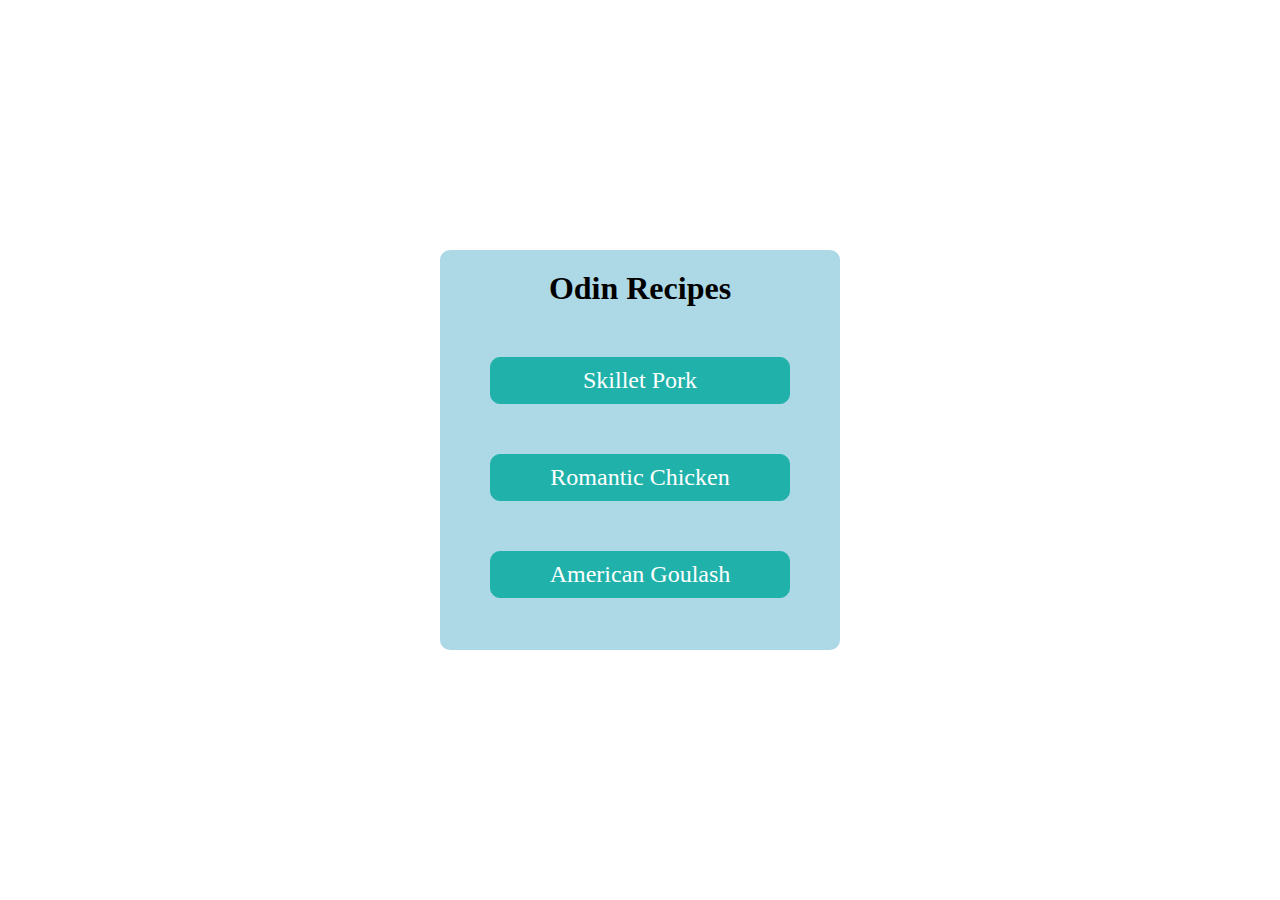
<file: index.html>
<!DOCTYPE html>
<html lang="en">
    <head>
        <meta charset="UTF-8">
        <meta name="viewport" content="width=device-width, initial-scale=1.0">
        <title>Odin Recipes</title>
        <link rel="stylesheet" href="./css/style.css">

    </head>
    <body>
        <div class="container">
            <h1>Odin Recipes</h1>
            <ul>
                <li>
                    <a href="./recipes/skillet-pork.html">Skillet Pork</a>
                </li>
                <li>
                    <a href="./recipes/romantic-chicken.html">Romantic Chicken</a>
                </li>
                <li>
                    <a href="./recipes/american-goulan.html">American Goulash</a>
                </li>
            </ul>
        </div>
    </body>
</html>
</file>
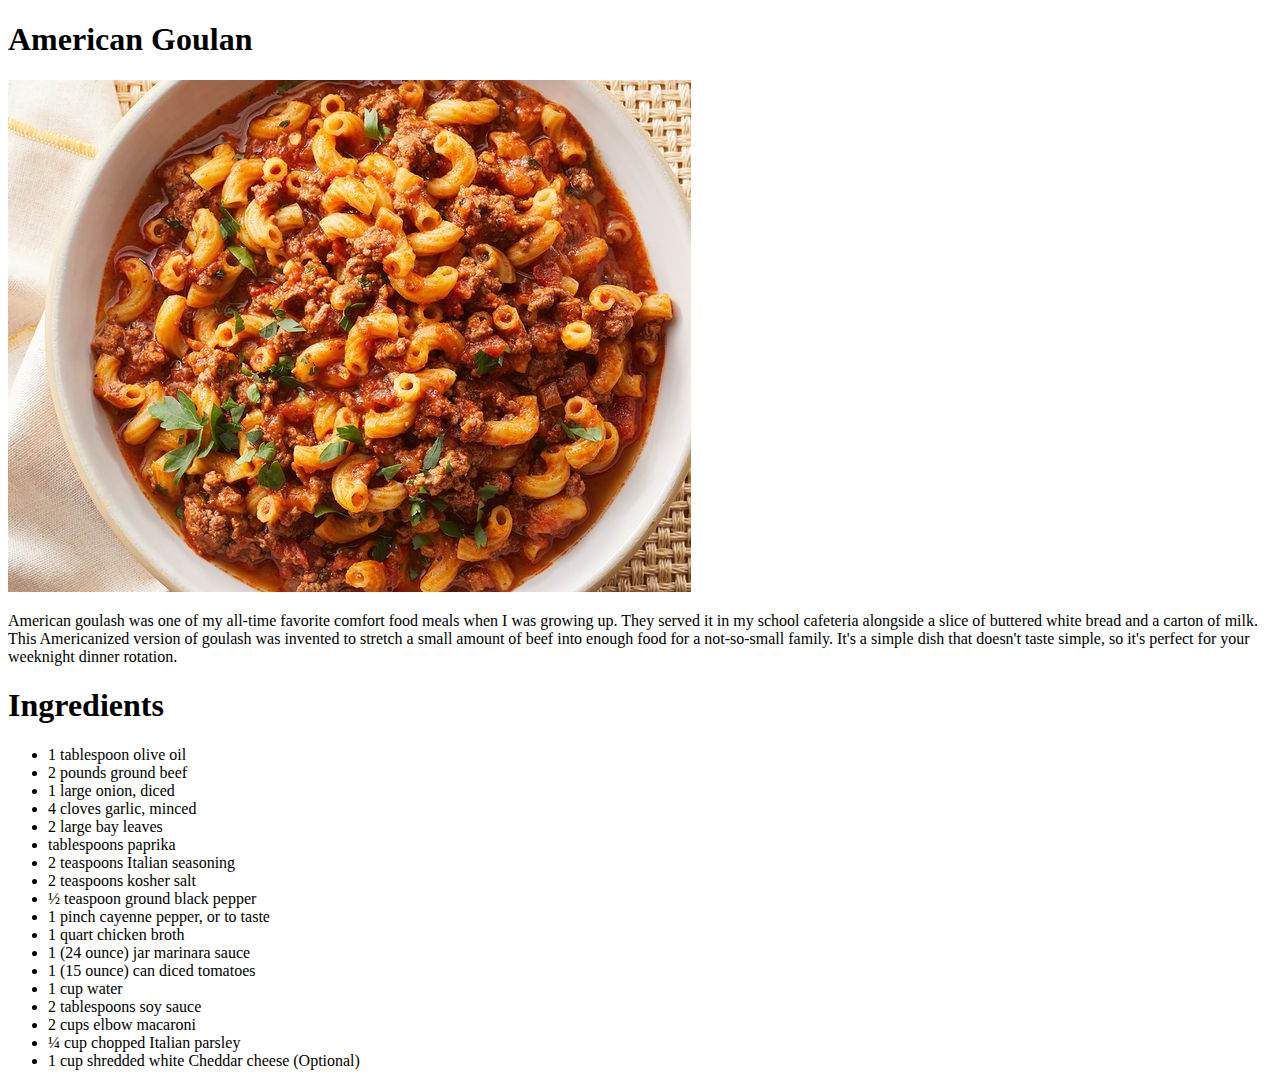
<file: recipes/american-goulan.html>
<!DOCTYPE html>
<html lang="en">
    <head>
        <meta charset="UTF-8">
        <meta name="viewport" content="width=device-width, initial-scale=1.0">
        <title>American Goulan</title>
    </head>
    <body>
        <h1>
            American Goulan
        </h1>

        <img src="../img/American-Goulan.jpg" alt="Classic Goulan">

        <p>
            American goulash was one of my all-time favorite comfort food meals when I was growing up. They served it in my school cafeteria alongside a slice of buttered white bread and a carton of milk. This Americanized version of goulash was invented to stretch a small amount of beef into enough food for a not-so-small family. It's a simple dish that doesn't taste simple, so it's perfect for your weeknight dinner rotation.
        </p>

        <h1>
            Ingredients
        </h1>

        <ul>
            <li>
                1 tablespoon olive oil
            </li>
            <li>
                2 pounds ground beef 
            </li>
            <li>
                1 large onion, diced
            </li>
            <li>
                4 cloves garlic, minced
            </li>
            <li>
                2 large bay leaves
            </li>
            <li>
                tablespoons paprika
            </li>
            <li>
                2 teaspoons Italian seasoning
            </li>
            <li>
                2 teaspoons kosher salt
            </li>
            <li>
                ½ teaspoon ground black pepper
            </li>
            <li>
                1 pinch cayenne pepper, or to taste
            </li>
            <li>
                1 quart chicken broth
            </li>
            <li>
                1 (24 ounce) jar marinara sauce
            </li>
            <li>
                1 (15 ounce) can diced tomatoes
            </li>
            <li>
                1 cup water
            </li>
            <li>
                2 tablespoons soy sauce
            </li>
            <li>
                2 cups elbow macaroni
            </li>
            <li>
                ¼ cup chopped Italian parsley
            </li>
            <li>
                1 cup shredded white Cheddar cheese (Optional)
            </li>
        </ul>


    </body>
</html>
</file>
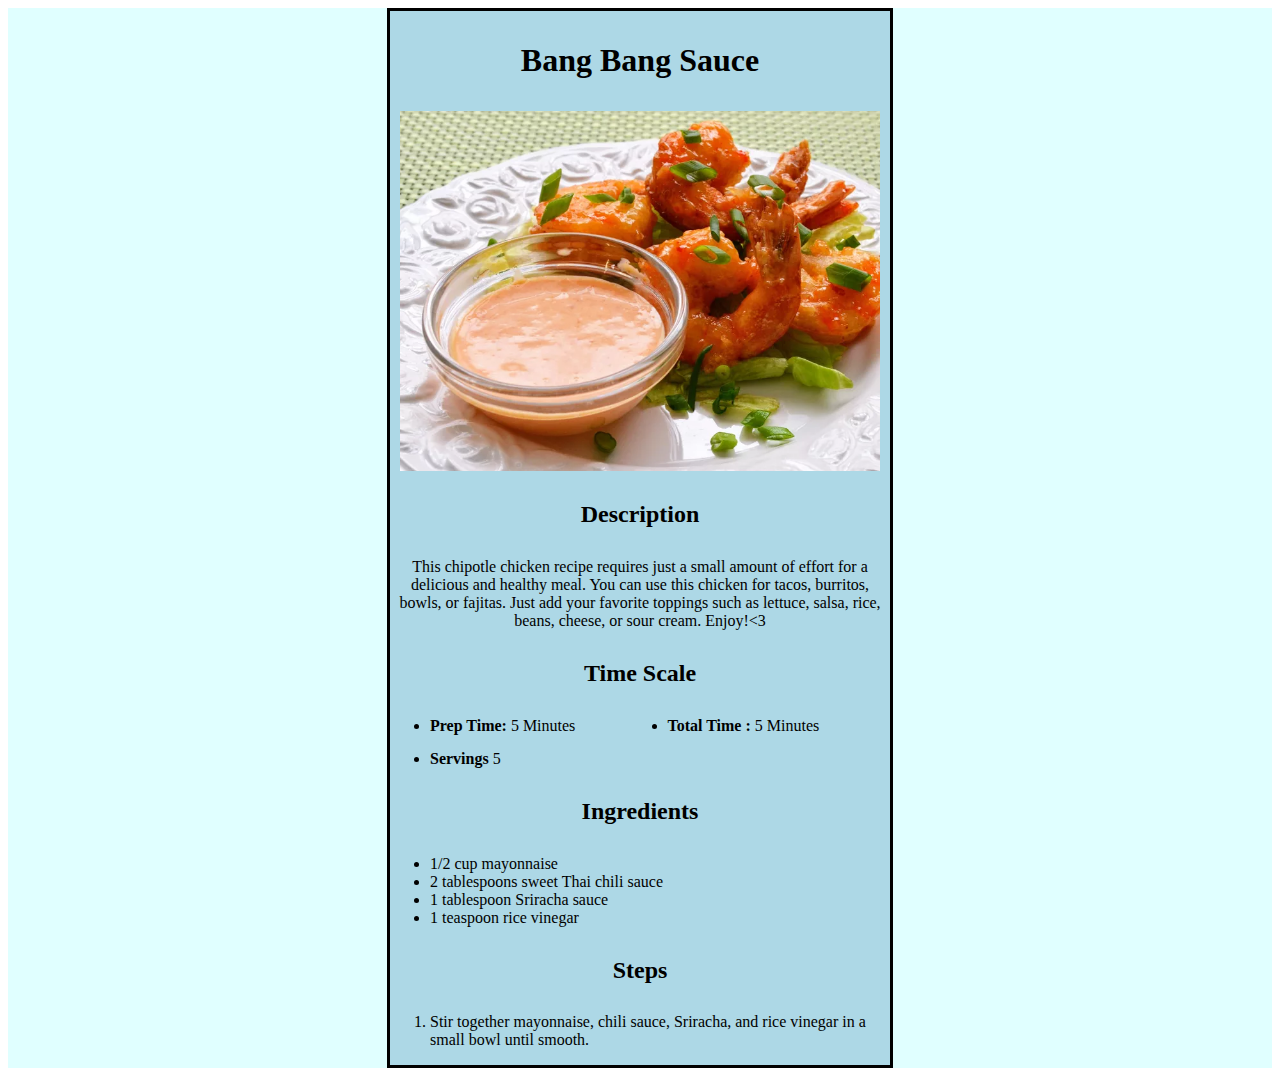
<file: recipes/BangBangSauce.html>
<!DOCTYPE html>
<html lang="en">
    <head>
        <meta charset="UTF-8">
        <meta name="viewport" content="width=device-width, initial-scale=1.0">
        <title>Document</title>
        <link rel="stylesheet" href="/recipes/BangSauce.css">
    </head>
    <body>
        <div class="div-container">
            <div class="div-content">
                <h1 class="bang-sauce">Bang Bang Sauce</h1>
                <img src="BangBangSauce.webp" class="bang-pic">
                    <h2 class="bang-sauce">Description</h2>
                        <p>
                            This chipotle chicken recipe requires just a small amount of effort for a delicious and healthy meal. You can use this chicken for tacos, burritos, bowls,
                            or fajitas. Just add your favorite toppings such as lettuce, salsa, rice, beans, cheese, or sour cream. Enjoy!<3
                        </p>
                
                <h2 class="bang-sauce"> Time Scale</h2>
                    <ul class="time-container">
                        <li><strong>Prep Time:</strong> 5 Minutes</li>
                        <li><strong>Total Time :</strong> 5 Minutes</li>
                        <li><strong>Servings</strong> 5</li>
                    </ul>
                <h2 class="bang-sauce">
                    Ingredients
                </h2>
    
                    <ul>
                        <li>1/2 cup mayonnaise</li>
                        <li>2 tablespoons sweet Thai chili sauce</li>
                        <li>1 tablespoon Sriracha sauce</li>
                        <li> 1 teaspoon rice vinegar</li>
                    </ul>
                
                <h2 class="bang-sauce">Steps</h2>
                    <ol>
                        <li>
                            Stir together mayonnaise, chili sauce, Sriracha, and rice vinegar in a small bowl until smooth.
                        </li>
                    </ol>
            </div>
        </div>
    </body>
</html>
</file>
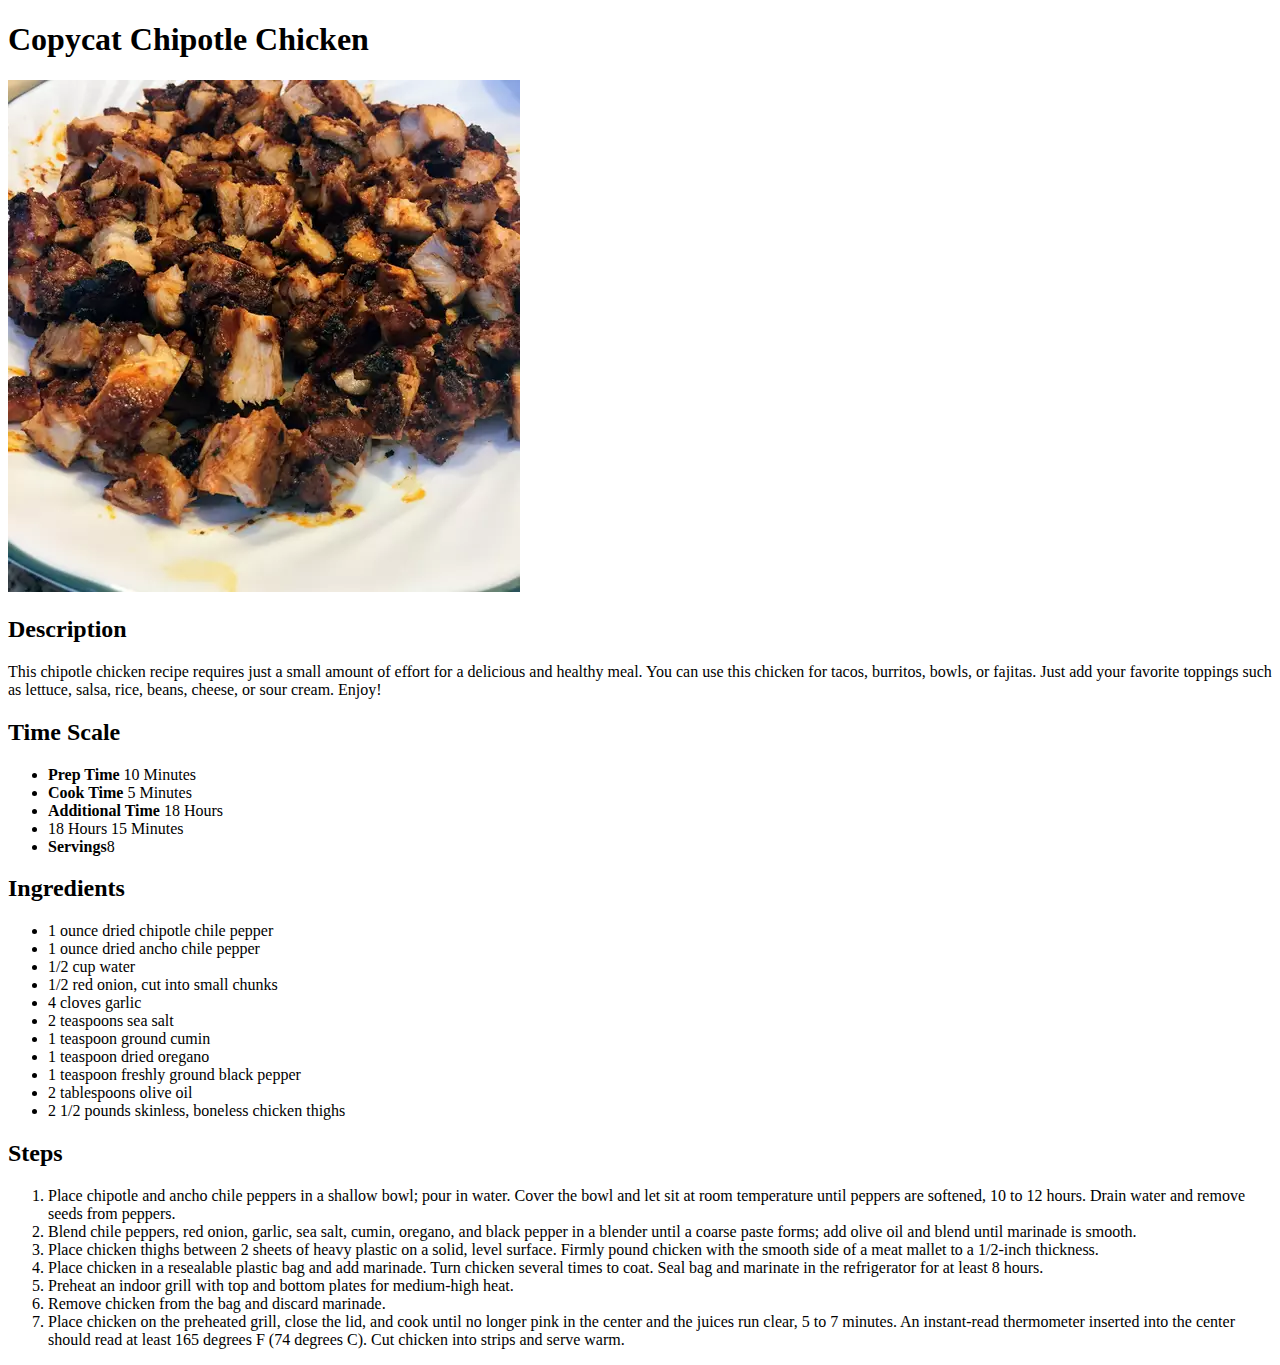
<file: recipes/CopycatChipotleChicken.html>
<!DOCTYPE html>
<html lang="en">
    <head>
        <meta charset="UTF-8">
        <meta name="viewport" content="width=device-width, initial-scale=1.0">
        <title>Document</title>
    </head>
    <body>
        <h1>Copycat Chipotle Chicken</h1>

        <img src="/CopyCatChicken.webp">
            <h2>Description</h2>
                <p>
                    This chipotle chicken recipe requires just a small amount of effort for a delicious and healthy meal. 
                    You can use this chicken for tacos, burritos, bowls, or fajitas. Just add your favorite toppings such as lettuce,
                    salsa, rice, beans, cheese, or sour cream. Enjoy!
                </p>
        <h2>Time Scale</h2>
            <ul>
                <li><strong>Prep Time</strong> 10 Minutes</li>
                <li><strong>Cook Time</strong> 5 Minutes</li>
                <li><strong>Additional Time</strong> 18 Hours</li>
                <li><strong></strong>18 Hours 15 Minutes</li>
                <li><strong>Servings</strong>8</li>
            </ul>
        <h2>Ingredients</h2>
            <ul>
                <li>1 ounce dried chipotle chile pepper</li>
                <li>1 ounce dried ancho chile pepper</li>
                <li> 1/2 cup water</li>
                <li>1/2 red onion, cut into small chunks</li>
                <li>4 cloves garlic</li>
                <li>2 teaspoons sea salt</li>
                <li>1 teaspoon ground cumin</li>
                <li>1 teaspoon dried oregano</li>
                <li>1 teaspoon freshly ground black pepper</li>
                <li>2 tablespoons olive oil</li>
                <li>2 1/2 pounds skinless, boneless chicken thighs </li>
            </ul>
        <h2> Steps</h2>
            <ol>
                <li>
                    Place chipotle and ancho chile peppers in a shallow bowl;
                    pour in water. Cover the bowl and let sit at room temperature
                     until peppers are softened, 10 to 12 hours. Drain water and 
                     remove seeds from peppers.
                </li>

                <li>
                    Blend chile peppers, red onion, garlic, sea salt, cumin, oregano,
                     and black pepper in a blender until a coarse paste forms; add olive
                      oil and blend until marinade is smooth.
                </li>
                <li>
                    Place chicken thighs between 2 sheets of heavy plastic on a solid, level
                     surface. Firmly pound chicken with the smooth side of a meat mallet to a 
                     1/2-inch thickness.
                </li>
                <li>
                    Place chicken in a resealable plastic bag and add marinade. Turn chicken several
                     times to coat. Seal bag and marinate in the refrigerator for at least 8 hours.
                </li>
                <li>
                    Preheat an indoor grill with top and bottom plates for medium-high heat.
                </li>
                <li>
                    Remove chicken from the bag and discard marinade.
                </li>
                <li>
                    Place chicken on the preheated grill, close the lid, and cook until no longer pink in
                     the center and the juices run clear, 5 to 7 minutes. An instant-read thermometer inserted
                      into the center should read at least 165 degrees F (74 degrees C). Cut chicken into strips 
                      and serve warm.
                </li>
            </ol>

    </body>
  
</html>
</file>
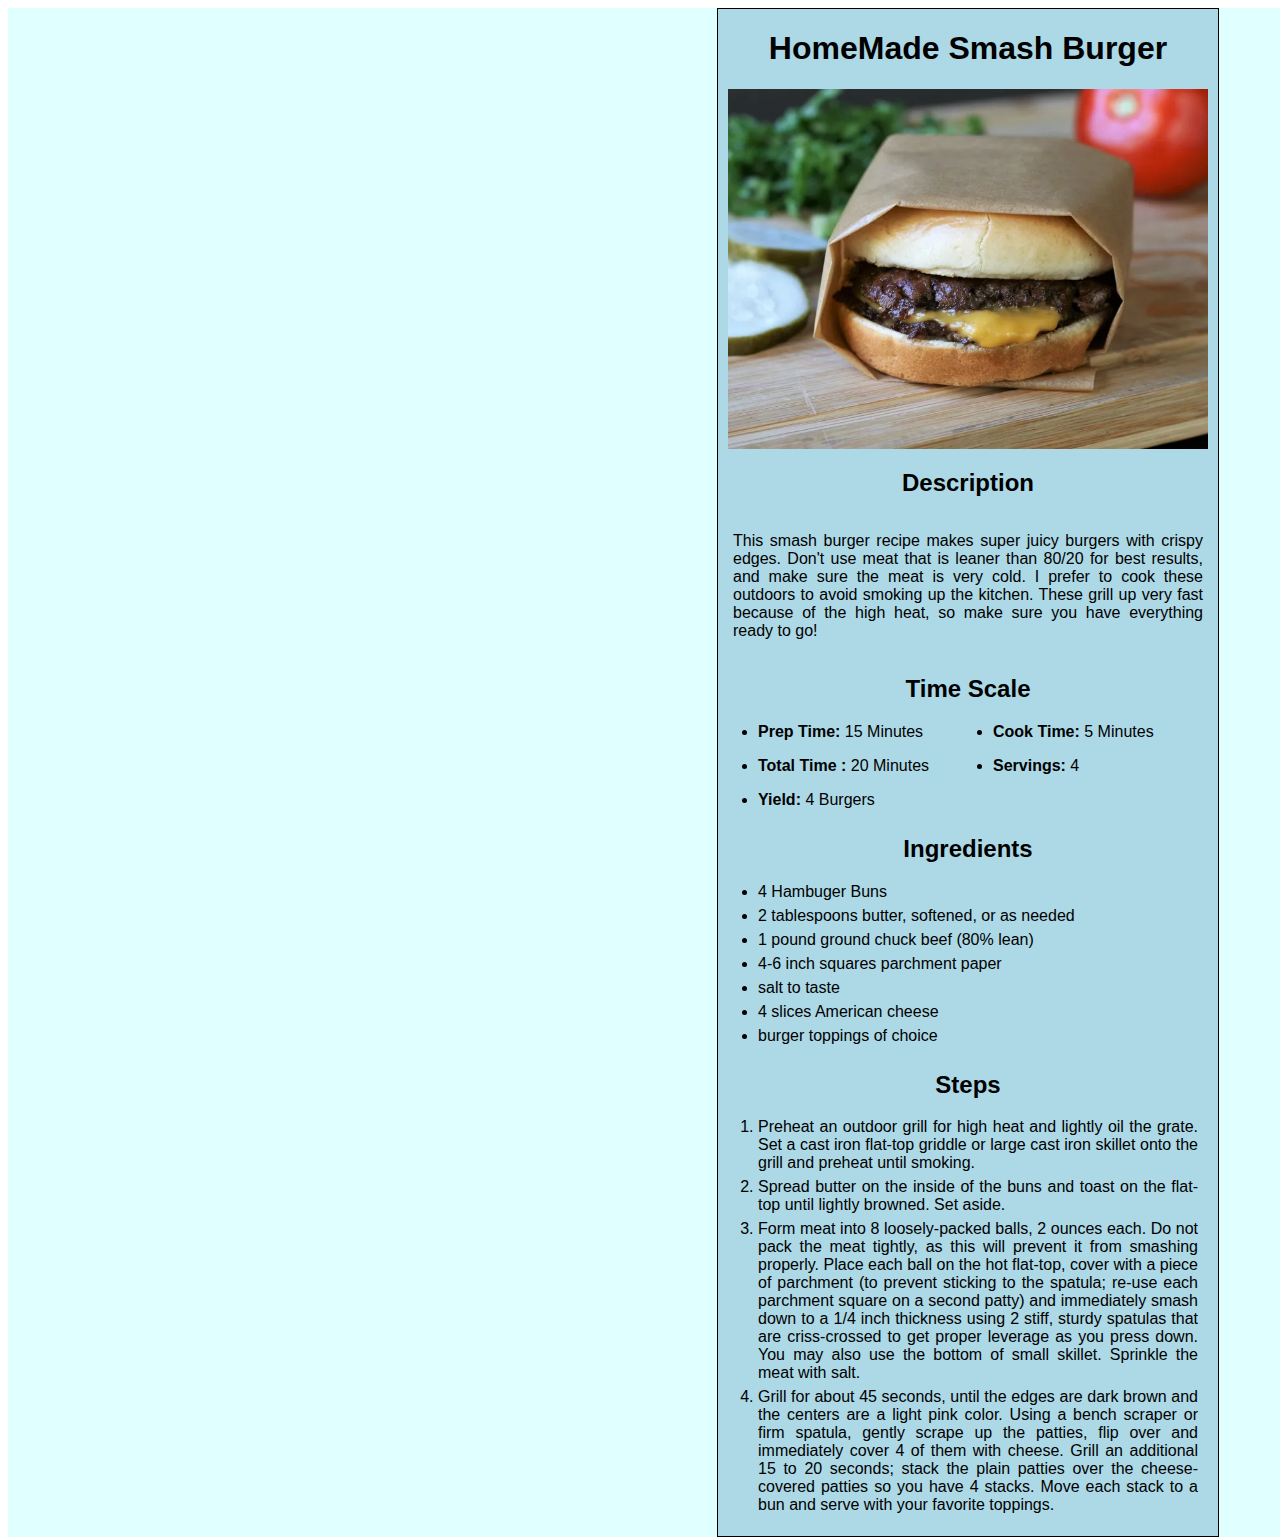
<file: recipes/HomemadeSmashBurgers.html>
<!DOCTYPE html>
<html lang="en">
    <head>
        <meta charset="UTF-8">
        <meta name="viewport" content="width=device-width, initial-scale=1.0">
        <title>Document</title>
        <link rel="stylesheet" href="./SmashBurger.css">
    </head>
    <body>
        <div class="div-container">
            <div class="div-content">
                <h1 class="header-title">HomeMade Smash Burger</h1>
    
            <img src="SmashBurger.webp" class="img-burger">
                <h2 class="header-title">Description</h3>
                    <p> 
                         This smash burger recipe makes super juicy burgers
                         with crispy edges. Don't use meat that is leaner
                         than 80/20 for best results, and make sure the
                         meat is very cold. I prefer to cook these 
                         outdoors to avoid smoking up the kitchen.
                         These grill up very fast because of the
                         high heat, so make sure you have everything 
                         ready to go!
                    </p>
            
            <h2 class="header-title"> Time Scale</h2>
            <ul class="time-container">
                <li>
                    <strong>Prep Time:</strong>
                            15 Minutes
                </li>
                <li>
                    <strong> Cook Time:</strong>
                             5 Minutes
                </li>
                <li>
                    <strong>Total Time :</strong>
                            20 Minutes
                </li>
                <li><strong>Servings:</strong> 4</li>
                <li><strong>Yield:</strong> 4 Burgers</li>
            </ul>
            
            <h2 class="header-title">Ingredients</h2>
                <ul>
                    <li>4 Hambuger Buns</li>
                    <li>2 tablespoons butter, softened, or as needed</li>
                    <li>1 pound ground chuck beef (80% lean)</li>
                    <li>4-6 inch squares parchment paper</li>
                    <li>salt to taste</li>
                    <li>4 slices American cheese</li>
                    <li> burger toppings of choice</li>
                </ul>
    
            <h2 class="header-title"> Steps</h2>
                <ol>
                    <li>
                        Preheat an outdoor grill for high heat and lightly oil the grate.
                        Set a cast iron flat-top griddle or large cast iron skillet onto the grill and preheat until smoking.
                    </li>
                    <li>
                        Spread butter on the inside of the buns and toast on the flat-top until lightly browned. Set aside.
                    </li>
                    <li>
                        Form meat into 8 loosely-packed balls, 2 ounces each. Do not pack the meat tightly, 
                        as this will prevent it from smashing properly. Place each ball on the hot flat-top,
                        cover with a piece of parchment (to prevent sticking to the spatula; re-use each parchment
                        square on a second patty) and immediately smash down to a 1/4 inch thickness using 2 stiff,
                        sturdy spatulas that are criss-crossed to get proper leverage as you press down. You may also
                        use the bottom of small skillet. Sprinkle the meat with salt.
                    </li>
                    <li>
                        Grill for about 45 seconds, until the edges are dark brown and the centers are a light pink color. 
                        Using a bench scraper or firm spatula, gently scrape up the patties, flip over and immediately cover 4 of them with cheese.
                         Grill an additional 15 to 20 seconds; stack the plain patties over the cheese-covered patties so you have 4 stacks.
                          Move each stack to a bun and serve with your favorite toppings.
                    </li>
                </ol>
            </div>
        </div>
    </body>
</html>
</file>
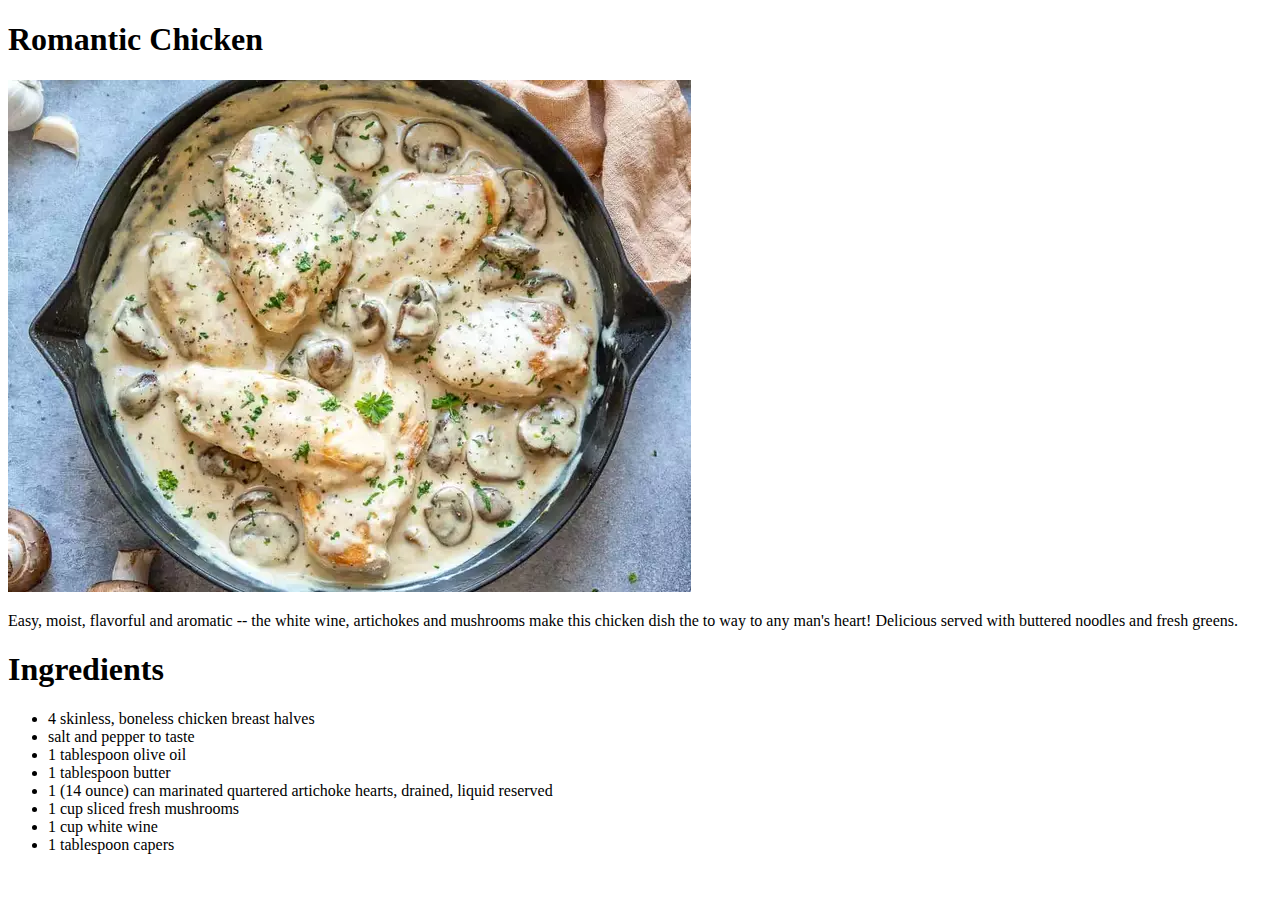
<file: recipes/romantic-chicken.html>
<!DOCTYPE html>
<html lang="en">
    <head>
        <meta charset="UTF-8">
        <meta name="viewport" content="width=device-width, initial-scale=1.0">
        <title>Romantic Chicken Recipes</title>
    </head>
    <body>
        <h1>Romantic Chicken</h1>

        <img src="../img/Romantic-Chicken.webp" alt="Delicious Chicken!">
        <p>
            Easy, moist, flavorful and aromatic -- the white wine, artichokes and mushrooms make this chicken dish the to way to any man's heart! Delicious served with buttered noodles and fresh greens.
        </p>

        <h1>
            Ingredients
        </h1>

        <ul>
            <li>
                4 skinless, boneless chicken breast halves
            </li>
            <li>
                salt and pepper to taste
            </li>
            <li>
                1 tablespoon olive oil
            </li>
            <li>
                1 tablespoon butter
            </li>
            <li>
                1 (14 ounce) can marinated quartered artichoke hearts, drained, liquid reserved
            </li>
            <li>
                1 cup sliced fresh mushrooms
            </li>
            <li>
                1 cup white wine
            </li>
            <li>
                1 tablespoon capers
            </li>
        </ul>
    </body>
</html>
</file>
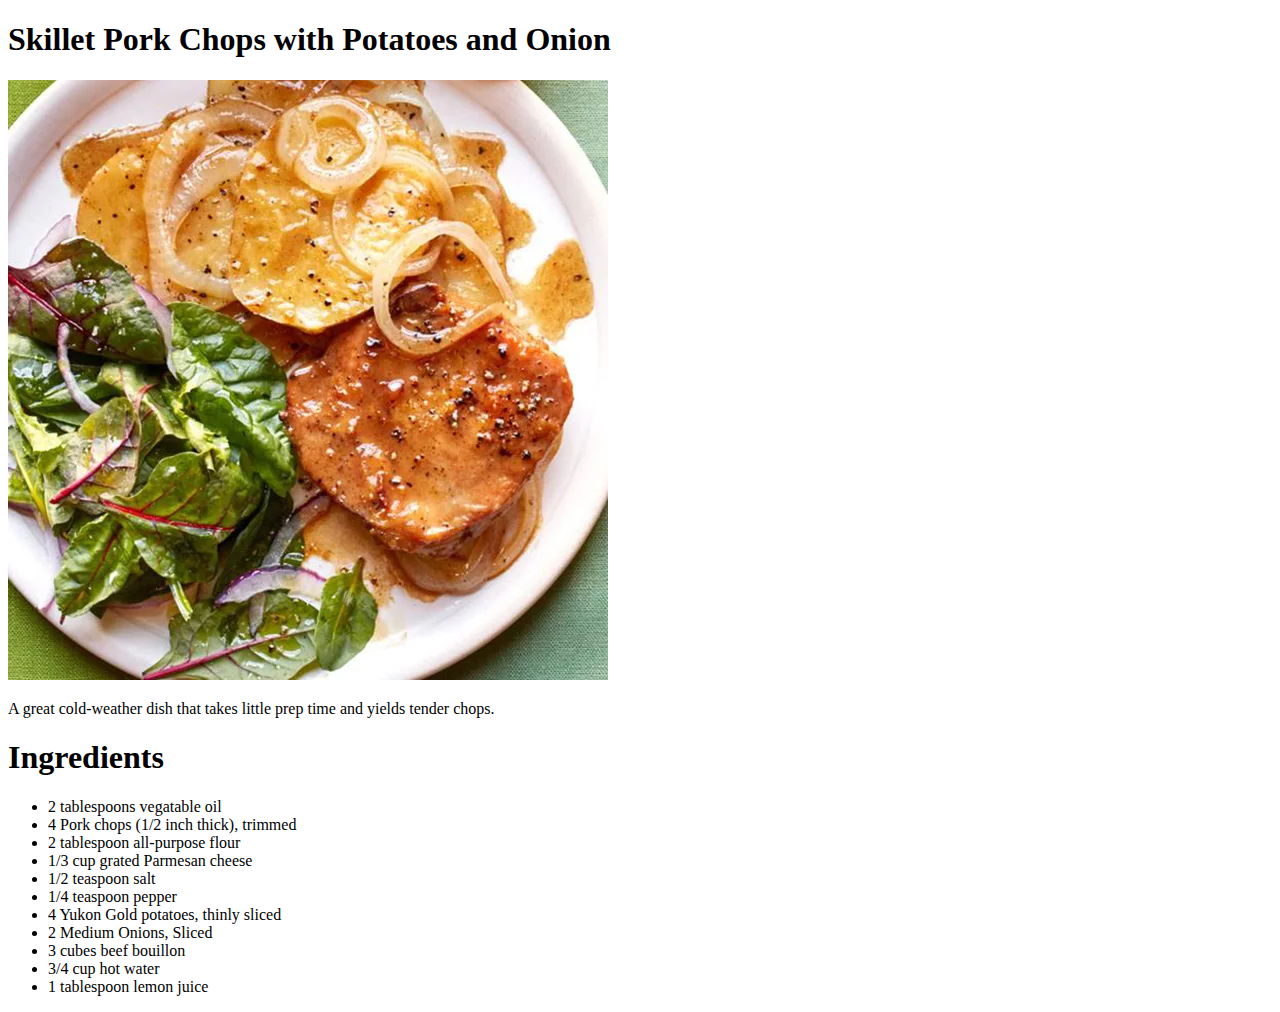
<file: recipes/skillet-pork.html>
<!DOCTYPE html>
<html lang="en">
    <head>
        <meta charset="UTF-8">
        <meta name="viewport" content="width=device-width, initial-scale=1.0">
        <title>Skillet Pork</title>
    </head>
    <body>
        <h1>Skillet Pork Chops with Potatoes and Onion</h1>

        <img src="../img/Skillet-Pork.jpg" alt="Delicious Pork">

        <p>
            A great cold-weather dish that takes little prep time and yields tender chops.
        </p>
        
        <h1>
            Ingredients
        </h1>

        <ul>
            <li>
                2 tablespoons vegatable oil
            </li>
            <li>
                4 Pork chops (1/2 inch thick), trimmed
            </li>
            <li>
                2 tablespoon all-purpose flour
            </li>
            <li>
                1/3 cup grated  Parmesan cheese
            </li>
            <li>
                1/2 teaspoon salt
            </li>
            <li>
                1/4 teaspoon pepper
            </li>
            <li>
                4 Yukon Gold potatoes, thinly sliced
            </li>
            <li>
                2 Medium Onions, Sliced
            </li>
            <li>
                3 cubes beef bouillon
            </li>
            <li>
                3/4 cup hot water
            </li>
            <li>
                1 tablespoon lemon juice
            </li>
        </ul>

    </body>
</html>
</file>
<file: css/style.css>
*{
    padding: 0px;
    margin: 0px;
}

body {
    width: auto;
    height: 100vh;
    display: flex;
    flex-direction: column;
    justify-content: center;
    align-items: center;
}

h1{
    text-align: center;
    margin-top: 20px;
}


.container{
    width: 400px;
    height: 400px;
    background-color: lightblue;
    border-radius: 10px;
}

li {
    list-style-type: none;
    text-align: center;
    margin: 50px;
    border: 1px lightseagreen solid;
    border-radius: 10px;
    padding: 9px;
    text-decoration: none;
    background-color: lightseagreen;
}

a{
    text-decoration: none;
    color: white;
    font-size: 24px;
}
</file>
<file: recipes/BangSauce.css>
*{
    font-family: 'Times New Roman', Times, serif;
}
/* this is comment */
.body {
    width: 1920px;
    height: 1080px;
    
}

.div-container{
    width: 100%;
    display: flex;
    justify-content: center;
    align-items: center;
    background-color: lightcyan;
    
}

.div-content {
    width: 500px;
    border: solid;
    background-color: lightblue;
}

.bang-sauce{
    text-align: center;
    padding-top: 10px;
    padding-bottom: 10px;
}

p{
    text-align: center;
}

.bang-pic{
    display: block;
    margin-left: auto;
    margin-right: auto;
    width: 480px;
}

.time-container {
    display: grid;
    grid-template-columns: 1fr 1fr ;
    grid-gap: 15px;
}
</file>
<file: recipes/SmashBurger.css>
*{
    font-family: Arial, Helvetica, sans-serif;
}

body{
    width: 1920px;
    height: 1080px;
}
.div-container{
    display :flex;
    justify-content: center;
    align-items: center;
    background-color: lightcyan;
}

.div-content {
    width: 500px;
    border: solid;
    border-width: 0.5px;
    background-color: lightblue;
}

.time-container{
    display: grid;
    grid-template-columns: 1fr 1fr;
    column-gap: 10px;
    row-gap: 10px;
}


.header-title{
    text-align: center;
}

.img-burger{
    display: block;
    margin-left: auto;
    margin-right: auto;
    width: 480px;
}


li, p{
    text-align: justify;
    text-justify: inter-word;
    padding-bottom: 6px;
}

p{
    padding: 15px;
}

ol li {
    padding-right: 20px;
}
</file>
